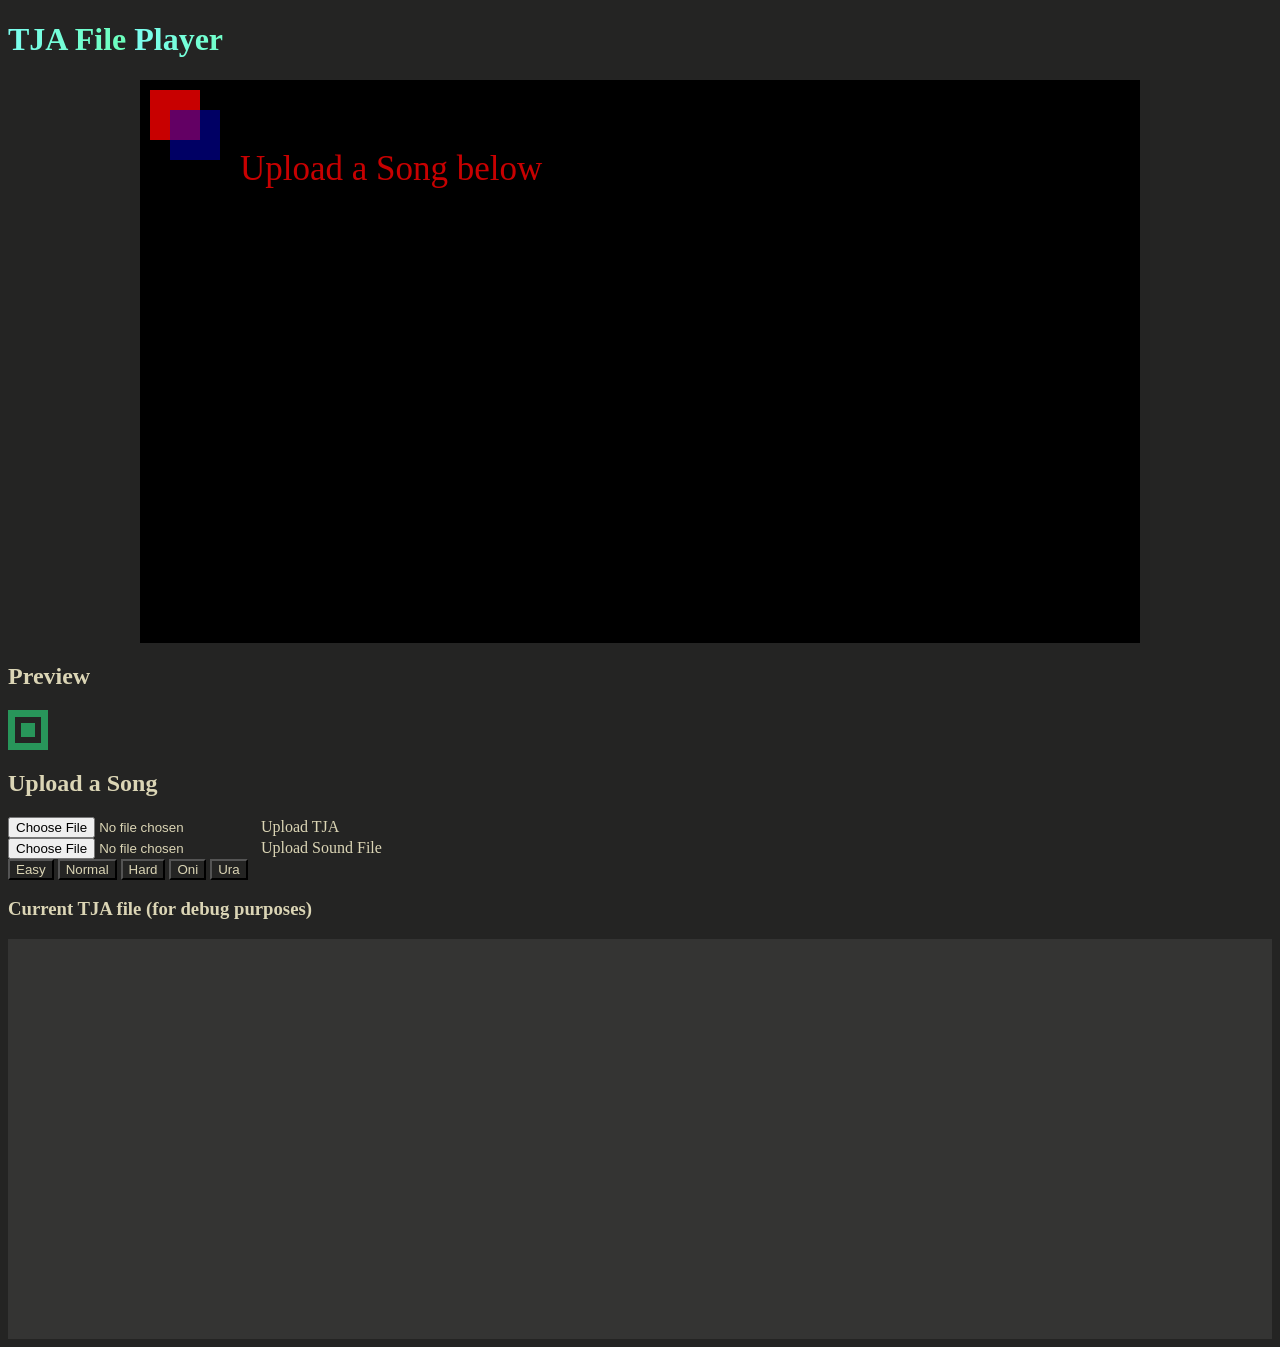
<file: index.html>
<!DOCTYPE html>
<html lang="en">
<head>
    <meta charset="UTF-8">
    <meta name="viewport" content="width=device-width, initial-scale=1.0">
    <title>TJA File Player</title>
    <link rel="stylesheet" href="styles.css">
    <script src="converter.js" defer></script>
    <script src="preview.js" defer></script>
    <script src="game.js" defer></script>

</head>
<body>
    <h1 id="hero">TJA File Player</h1>
    <div id="cvHolder">
        <canvas id="game" width="1000" height="563">If you see this text, this browser does not support HTML Canvas. Please use another browser!</canvas>
    </div>
    <h2>Preview</h2>
    <div class="preview" id="preview"></div>
    <h2>Upload a Song</h2>
    <div id="songSelect">
        <div id="uploadSection">
            <input type="file" id="uploadTJA"><label for="uploadTJA">Upload TJA</label><br>
            <input type="file" id="uploadSound"><label for="uploadSound">Upload Sound File</label>
        </div>
        <input type="button" id="easy" value="Easy">
        <input type="button" id="normal" value="Normal">
        <input type="button" id="hard" value="Hard">
        <input type="button" id="oni" value="Oni">
        <input type="button" id="ura" value="Ura">
    </div>
    <h3>Current TJA file (for debug purposes)</h3>
    <code id="myTJA"></code>
</body>
</html>
</file>
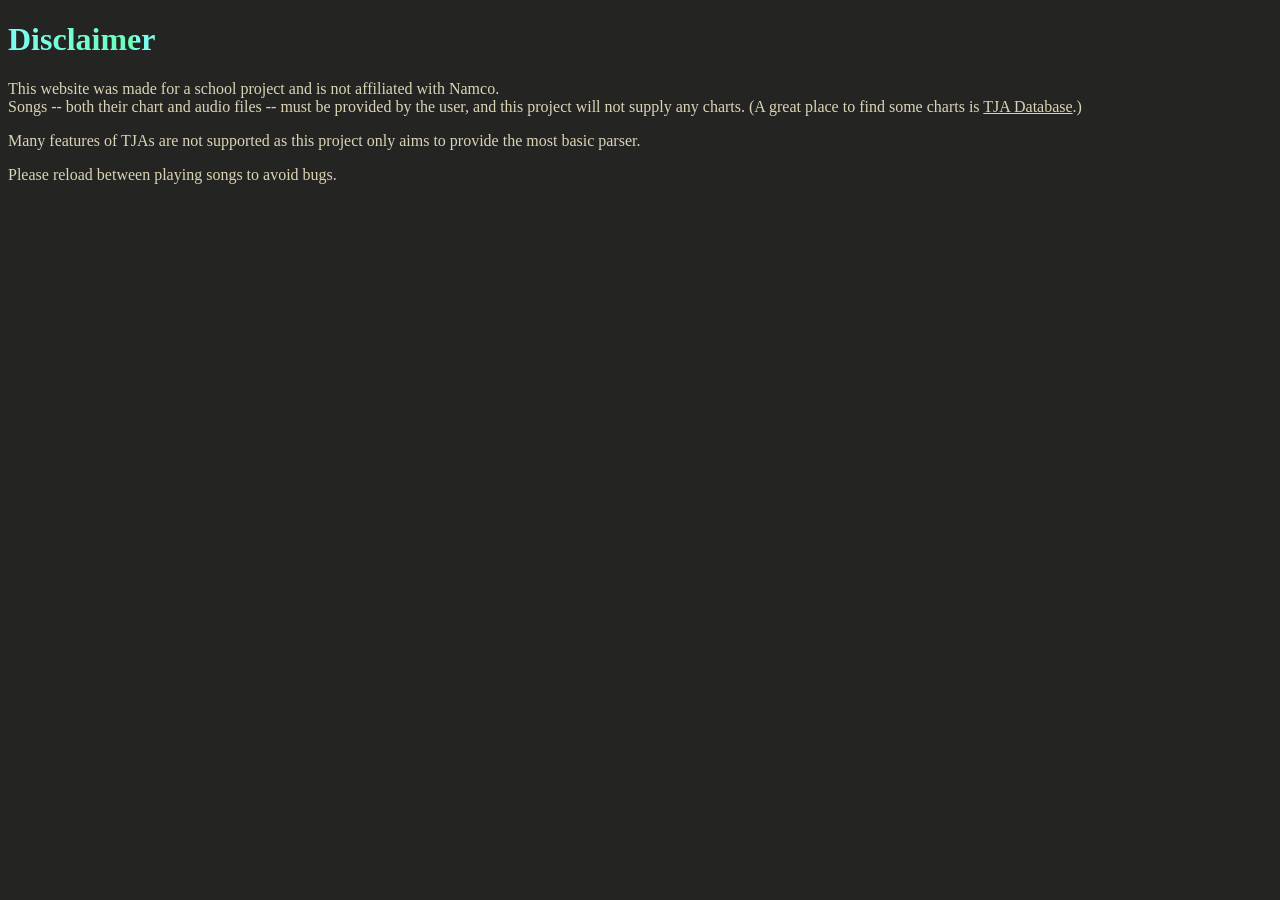
<file: disclaimer.html>
<!DOCTYPE html>
<html lang="en">
<head>
    <meta charset="UTF-8">
    <meta name="viewport" content="width=device-width, initial-scale=1.0">
    <title>Disclaimer -- TJA File Player</title>
    <link rel="stylesheet" href="styles.css">
</head>
<body>
    <h1 id="hero">Disclaimer</h1>
    <p>This website was made for a school project and is not affiliated with Namco.<br>Songs -- both their chart and audio files -- must be provided by the user, and this project will not supply any charts. (A great place to find some charts is <a href="https://tjadataba.se">TJA Database</a>.)</p>
    <p>Many features of TJAs are not supported as this project only aims to provide the most basic parser.</p>
    <p>Please reload between playing songs to avoid bugs.</p>
</body>
</html>
</file>
<file: styles.css>
* {
    background-color: #242423;
    color: #DBD5B5;
}
#cvHolder { /* Canvas Holder */
    display: flex;
    justify-content: center;
}

#hero {
    background: repeating-linear-gradient(to right, #7CFEF0, #6BFFB8 10%, #2CEAA3 10%, #28965A 10%, #2A6041 10%);
    -webkit-background-clip: text;
    background-clip: text;
    color: transparent;
}

.preview {
    border: 20px double #28965A;
    width: fit-content;
}
.preview .title {
    font-family: 'Courier New', Courier, monospace;
}
.preview .difficultyHolder {
    display: flex;
    flex-direction: row;
    background-color: #DBD5B5;
}
.difficultyHolder .easy {
    color: #DD614A;
}
.difficultyHolder .normal {
    color: #CCFF66;
}
.difficultyHolder .hard {
    color: #243119;
}
.difficultyHolder .oni {
    color: #BC96E6;
}
.difficultyHolder .ura {
    color: #55286F
}
.easy, .normal, .hard, .oni, .ura {
    padding: 0px 24px 0px 24px;
    background-color: #DBD5B5;
    font-size: 24px;
}

#myTJA {
    display: flex;
    height: 400px;
    overflow-y: scroll;
    width: 100%;
    background-color: #343433;
}
</file>
